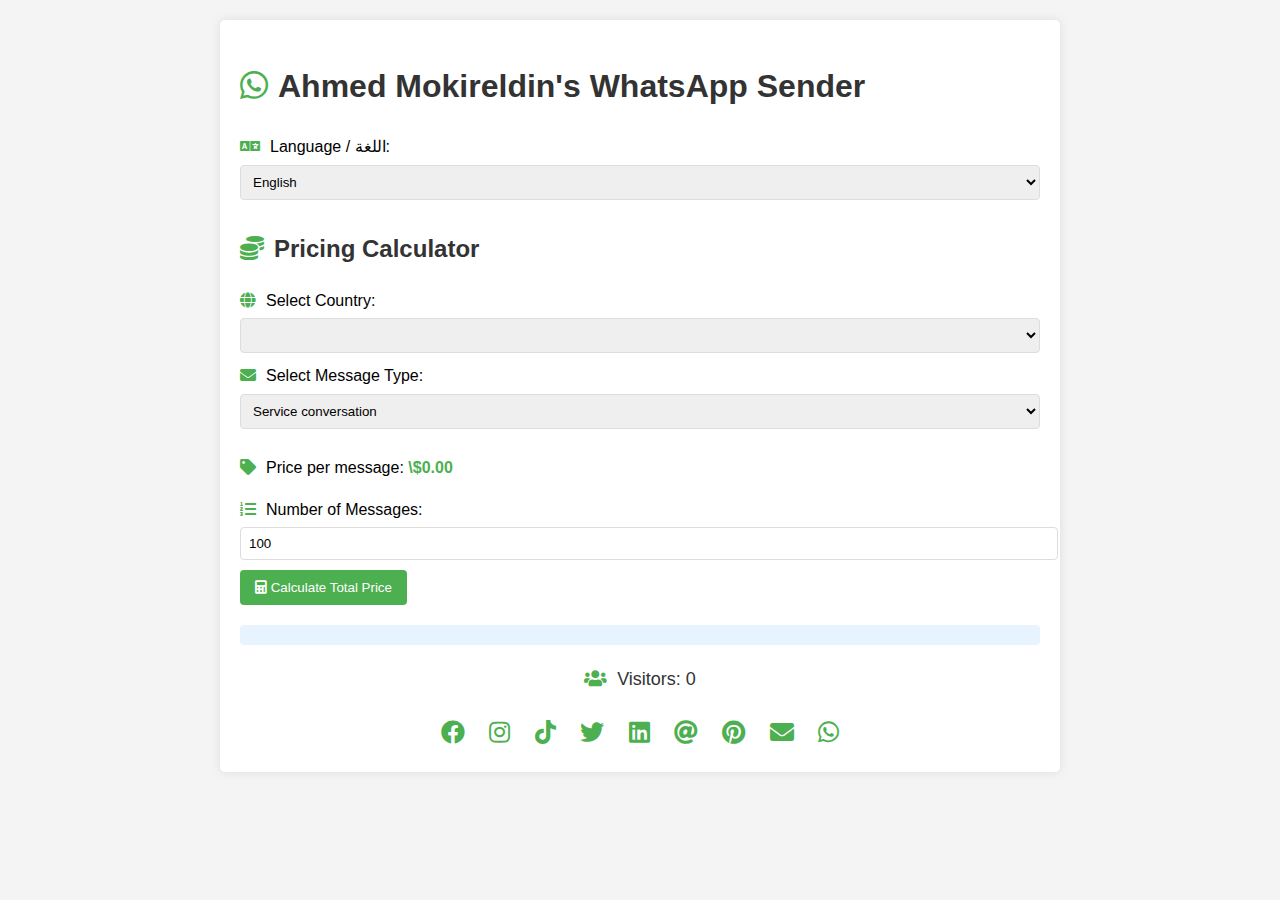
<file: dashboard-component.html>
<!DOCTYPE html>
<html lang="en">
<head>
    <meta charset="UTF-8">
    <meta name="viewport" content="width=device-width, initial-scale=1.0">
    <title>Ahmed Mokireldin's WhatsApp Sender</title>
    <link rel="stylesheet" href="https://cdnjs.cloudflare.com/ajax/libs/font-awesome/5.15.3/css/all.min.css">
    <style>
        body {
            font-family: Arial, sans-serif;
            line-height: 1.6;
            margin: 0;
            padding: 20px;
            background-color: #f4f4f4;
        }
        .container {
            max-width: 800px;
            margin: 0 auto;
            background-color: #fff;
            padding: 20px;
            border-radius: 5px;
            box-shadow: 0 0 10px rgba(0,0,0,0.1);
        }
        h1, h2 {
            color: #333;
        }
        label {
            display: block;
            margin-bottom: 5px;
        }
        input, select {
            width: 100%;
            padding: 8px;
            margin-bottom: 10px;
            border: 1px solid #ddd;
            border-radius: 4px;
        }
        button {
            background-color: #4CAF50;
            color: white;
            padding: 10px 15px;
            border: none;
            border-radius: 4px;
            cursor: pointer;
        }
        button:hover {
            background-color: #45a049;
        }
        #results, #pricingResults {
            margin-top: 20px;
            padding: 10px;
            background-color: #e7f3fe;
            border-radius: 4px;
        }
        #pricePerMessage {
            font-weight: bold;
            color: #4CAF50;
        }
        .icon {
            margin-right: 10px;
            color: #4CAF50;
        }
        #visitorCounter {
            text-align: center;
            margin-top: 20px;
            font-size: 18px;
            color: #333;
        }
        .social-icons {
            text-align: center;
            margin-top: 20px;
        }
        .social-icons a {
            display: inline-block;
            margin: 0 10px;
            color: #4CAF50;
            font-size: 24px;
        }
        .rtl {
            direction: rtl;
            text-align: right;
        }
    </style>
</head>
<body>
    <div class="container" id="mainContainer">
        <h1><i class="fab fa-whatsapp icon"></i><span id="title">Ahmed Mokireldin's WhatsApp Sender</span></h1>
        
        <div id="languageSelector">
            <label for="language"><i class="fas fa-language icon"></i><span id="languageLabel">Language / اللغة:</span></label>
            <select id="language" onchange="changeLanguage()">
                <option value="en">English</option>
                <option value="ar">العربية</option>
            </select>
        </div>

        <div id="pricingCalculator">
            <h2><i class="fas fa-coins icon"></i><span id="pricingTitle">Pricing Calculator</span></h2>
            <label for="country"><i class="fas fa-globe icon"></i><span id="countryLabel">Select Country:</span></label>
            <select id="country" onchange="updatePrice()">
                <!-- Countries will be populated dynamically using JavaScript -->
            </select>

            <label for="messageType"><i class="fas fa-envelope icon"></i><span id="messageTypeLabel">Select Message Type:</span></label>
            <select id="messageType" onchange="updatePrice()">
                <option value="service">Service conversation</option>
                <option value="authentication">Authentication conversation</option>
                <option value="utility">Utility conversation</option>
                <option value="marketing">Marketing conversation</option>
            </select>

            <p><i class="fas fa-tag icon"></i><span id="priceLabel">Price per message:</span> <span id="pricePerMessage">\$0.00</span></p>

            <label for="messageCount"><i class="fas fa-list-ol icon"></i><span id="messageCountLabel">Number of Messages:</span></label>
            <input type="number" id="messageCount" min="1" value="100" oninput="calculatePrice()">

            <button onclick="calculatePrice()"><i class="fas fa-calculator"></i> <span id="calculateButton">Calculate Total Price</span></button>
        </div>

        <div id="pricingResults"></div>

        <div id="visitorCounter">
            <i class="fas fa-users icon"></i><span id="visitorLabel">Visitors:</span> <span id="visitorCount">0</span>
        </div>

        <div class="social-icons">
            <a href="https://facebook.com/Ahmedmokireldin" target="_blank"><i class="fab fa-facebook"></i></a>
            <a href="https://instagram.com/Ahmedmokireldin" target="_blank"><i class="fab fa-instagram"></i></a>
            <a href="https://www.tiktok.com/@ahmedmokireldin" target="_blank"><i class="fab fa-tiktok"></i></a>
            <a href="https://twitter.com/Ahmedmokireldin" target="_blank"><i class="fab fa-twitter"></i></a>
            <a href="https://linkedin.com/in/Ahmedmokireldin" target="_blank"><i class="fab fa-linkedin"></i></a>
            <a href="https://threads.net/ahmedmokireldin" target="_blank"><i class="fas fa-at"></i></a>
            <a href="https://pinterest.com/Ahmedmokireldin" target="_blank"><i class="fab fa-pinterest"></i></a>
            <a href="mailto:Ahmedmokireldin@gmail.com"><i class="fas fa-envelope"></i></a>
            <a href="https://api.whatsapp.com/send?phone=201004101309&text=Client-GitHub-page" target="_blank"><i class="fab fa-whatsapp"></i></a>
        </div>
    </div>

    <script>
        const pricingData = {
            "Argentina": { "service": 0.04, "authentication": 0.04, "utility": 0.04, "marketing": 0.07 },
            "Brazil": { "service": 0.04, "authentication": 0.04, "utility": 0.01, "marketing": 0.08 },
            "Chile": { "service": 0.05, "authentication": 0.06, "utility": 0.02, "marketing": 0.10 },
            "Colombia": { "service": 0.01, "authentication": 0.01, "utility": 0.00, "marketing": 0.02 },
            "Egypt": { "service": 0.07, "authentication": 0.07, "utility": 0.01, "marketing": 0.12 },
            "France": { "service": 0.10, "authentication": 0.08, "utility": 0.03, "marketing": 0.16 },
            "Germany": { "service": 0.09, "authentication": 0.09, "utility": 0.06, "marketing": 0.16 },
            "India": { "service": 0.01, "authentication": 0.00, "utility": 0.00, "marketing": 0.01 },
            "Indonesia": { "service": 0.02, "authentication": 0.03, "utility": 0.02, "marketing": 0.05 },
            "Israel": { "service": 0.02, "authentication": 0.02, "utility": 0.01, "marketing": 0.04 },
            "Italy": { "service": 0.04, "authentication": 0.04, "utility": 0.03, "marketing": 0.08 },
            "Malaysia": { "service": 0.03, "authentication": 0.02, "utility": 0.02, "marketing": 0.10 },
            "Mexico": { "service": 0.01, "authentication": 0.03, "utility": 0.01, "marketing": 0.05 },
            "Netherlands": { "service": 0.10, "authentication": 0.08, "utility": 0.06, "marketing": 0.18 },
            "Nigeria": { "service": 0.04, "authentication": 0.03, "utility": 0.01, "marketing": 0.06 },
            "Pakistan": { "service": 0.02, "authentication": 0.03, "utility": 0.01, "marketing": 0.05 },
            "Peru": { "service": 0.02, "authentication": 0.04, "utility": 0.02, "marketing": 0.08 },
            "Saudi Arabia": { "service": 0.02, "authentication": 0.03, "utility": 0.01, "marketing": 0.05 },
            "South Africa": { "service": 0.02, "authentication": 0.02, "utility": 0.01, "marketing": 0.04 },
            "Spain": { "service": 0.04, "authentication": 0.04, "utility": 0.02, "marketing": 0.07 },
            "Turkey": { "service": 0.01, "authentication": 0.01, "utility": 0.01, "marketing": 0.01 },
            "United Arab Emirates": { "service": 0.02, "authentication": 0.02, "utility": 0.02, "marketing": 0.04 },
            "United Kingdom": { "service": 0.04, "authentication": 0.04, "utility": 0.03, "marketing": 0.08 },
            "Canada": { "service": 0.01, "authentication": 0.02, "utility": 0.01, "marketing": 0.03 },
            "United States": { "service": 0.01, "authentication": 0.02, "utility": 0.01, "marketing": 0.03 },
        };

        // Add Rest of Africa countries
        const restOfAfrica = ["Algeria", "Angola", "Benin", "Botswana", "Burkina Faso", "Burundi", "Cameroon", "Chad", "Republic of the Congo", "Democratic Republic of the Congo", "Eritrea", "Ethiopia", "Gabon", "Gambia", "Ghana", "Guinea-Bissau", "Ivory Coast", "Kenya", "Lesotho", "Liberia", "Libya", "Madagascar", "Malawi", "Mali", "Mauritania", "Morocco", "Mozambique", "Namibia", "Niger", "Rwanda", "Senegal", "Sierra Leone", "Somalia", "South Sudan", "Sudan", "Swaziland", "Tanzania", "Togo", "Tunisia", "Uganda", "Zambia"];
        restOfAfrica.forEach(country => {
            pricingData[country] = { "service": 0.04, "authentication": 0.02, "utility": 0.01, "marketing": 0.03 };
        });

        // Add Rest of Asia Pacific countries
        const restOfAsiaPacific = ["Afghanistan", "Australia", "Bangladesh", "Cambodia", "China", "Hong Kong", "Japan", "Laos", "Mongolia", "Nepal", "New Zealand", "Papua New Guinea", "Philippines", "Singapore", "Sri Lanka", "Taiwan", "Tajikistan", "Thailand", "Turkmenistan", "Uzbekistan", "Vietnam"];
        restOfAsiaPacific.forEach(country => {
            pricingData[country] = { "service": 0.03, "authentication": 0.05, "utility": 0.02, "marketing": 0.08 };
        });

        // Add Rest of Central & Eastern Europe countries
        const restOfCentralEasternEurope = ["Albania", "Armenia", "Azerbaijan", "Belarus", "Bulgaria", "Croatia", "Czech Republic", "Georgia", "Greece", "Hungary", "Latvia", "Lithuania", "Macedonia", "Moldova", "Poland", "Romania", "Serbia", "Slovakia", "Slovenia", "Ukraine"];
        restOfCentralEasternEurope.forEach(country => {
            pricingData[country] = { "service": 0.03, "authentication": 0.06, "utility": 0.04, "marketing": 0.10 };
        });

        // Add Rest of Latin America countries
        const restOfLatinAmerica = ["Bolivia", "Costa Rica", "Dominican Republic", "Ecuador", "El Salvador", "Guatemala", "Haiti", "Honduras", "Jamaica", "Nicaragua", "Panama", "Paraguay", "Puerto Rico", "Uruguay", "Venezuela"];
        restOfLatinAmerica.forEach(country => {
            pricingData[country] = { "service": 0.05, "authentication": 0.05, "utility": 0.01, "marketing": 0.09 };
        });

        // Add Rest of Middle East countries
        const restOfMiddleEast = ["Bahrain", "Iraq", "Jordan", "Kuwait", "Lebanon", "Oman", "Qatar", "Yemen"];
        restOfMiddleEast.forEach(country => {
            pricingData[country] = { "service": 0.03, "authentication": 0.02, "utility": 0.02, "marketing": 0.04 };
        });

        // Add Rest of Western Europe countries
        const restOfWesternEurope = ["Austria", "Belgium", "Denmark", "Finland", "Ireland", "Norway", "Portugal", "Sweden", "Switzerland"];
        restOfWesternEurope.forEach(country => {
            pricingData[country] = { "service": 0.05, "authentication": 0.04, "utility": 0.03, "marketing": 0.07 };
        });

        // Add "Other" category
        pricingData["Other"] = { "service": 0.02, "authentication": 0.04, "utility": 0.01, "marketing": 0.07 };

        // Populate country dropdown
        const countrySelect = document.getElementById('country');
        Object.keys(pricingData).sort().forEach(country => {
            const option = document.createElement('option');
            option.value = country;
            option.textContent = country;
            countrySelect.appendChild(option);
        });

        function updatePrice() {
            const country = document.getElementById('country').value;
            const messageType = document.getElementById('messageType').value;
            const pricePerMessage = pricingData[country][messageType];
            document.getElementById('pricePerMessage').textContent = `$${pricePerMessage.toFixed(2)}`;
            calculatePrice();
        }

        function calculatePrice() {
            const country = document.getElementById('country').value;
            const messageType = document.getElementById('messageType').value;
            const messageCount = parseInt(document.getElementById('messageCount').value);

            if (pricingData[country] && pricingData[country][messageType]) {
                const pricePerMessage = pricingData[country][messageType];
                const totalCost = pricePerMessage * messageCount;

                document.getElementById('pricingResults').innerHTML = `
                    <h3>${translations[currentLang].pricingResults}</h3>
                    <p>${translations[currentLang].country}: ${country}</p>
                    <p>${translations[currentLang].messageType}: ${messageType}</p>
                    <p>${translations[currentLang].numberOfMessages}: ${messageCount}</p>
                    <p>${translations[currentLang].pricePerMessage}: $${pricePerMessage.toFixed(2)}</p>
                    <p>${translations[currentLang].totalCost}: $${totalCost.toFixed(2)}</p>
</file>
